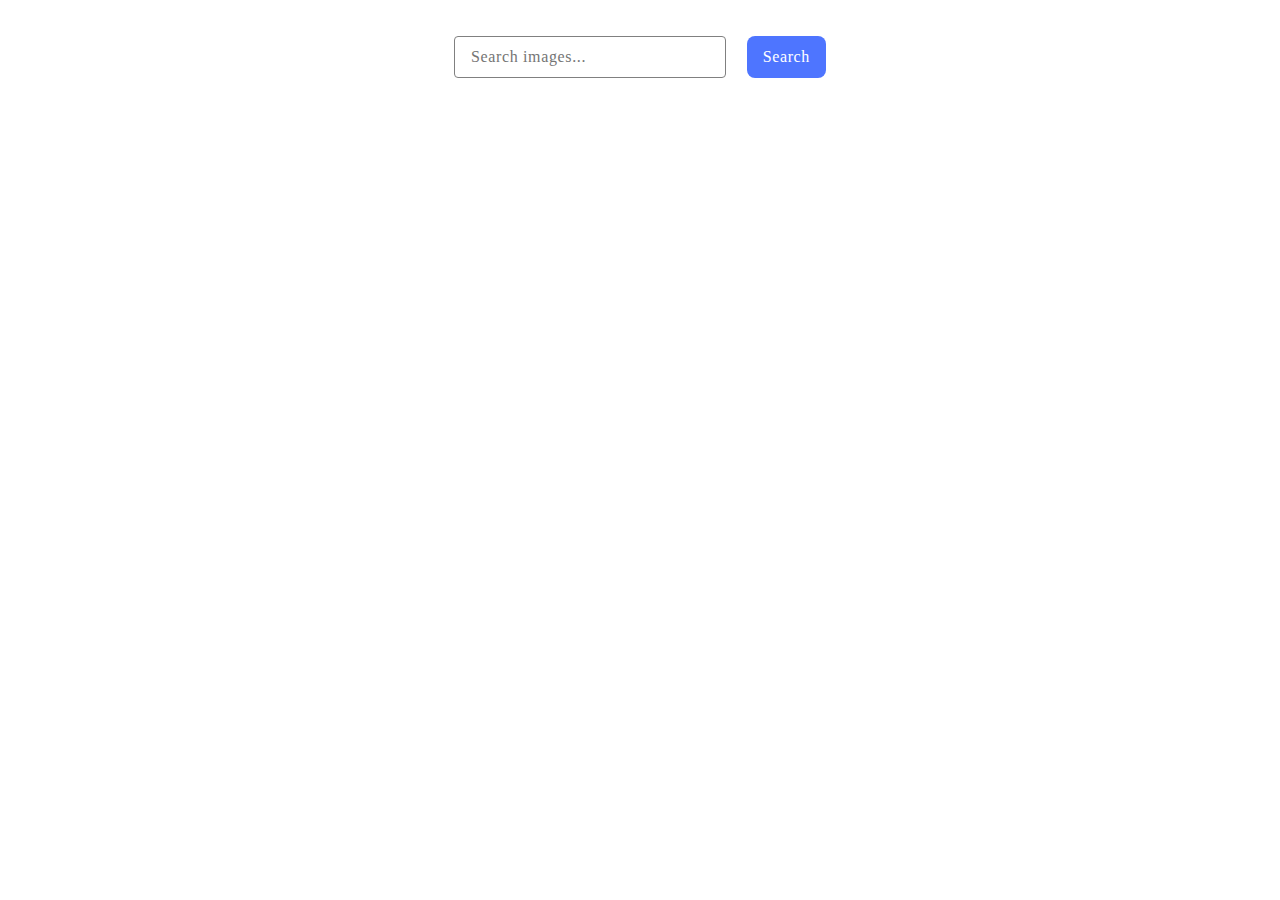
<file: src/index.html>
<!DOCTYPE html>
<html lang="en">
  <head>
    <meta charset="UTF-8" />
    <meta name="viewport" content="width=device-width, initial-scale=1.0" />
    <title>Vanilla App Template</title>
    <link rel="stylesheet" href="./css/styles.css" />
  </head>
  <body>
    <form class="search">
      <input placeholder="Search images..." class="search-field" type="text" />
      <button class="search-button">Search</button>
    </form>
    <div class="loader">Loading images, please wait...</div>
    <ul class="gallery"></ul>
    <script type="module" src="./main.js"></script>
  </body>
</html>
</file>
<file: src/css/styles.css>
/**
  |============================
  | include css partials with
  | default @import url()
  |============================
*/
@import url('./reset.css');

:root {
  font-family: Inter, Avenir, Helvetica, Arial, sans-serif;
  font-size: 16px;
  line-height: 24px;
  font-weight: 400;

  color: #242424;
  background-color: rgba(255, 255, 255, 0.87);

  font-synthesis: none;
  text-rendering: optimizeLegibility;
  -webkit-font-smoothing: antialiased;
  -moz-osx-font-smoothing: grayscale;
  -webkit-text-size-adjust: 100%;
}

.search {
  display: flex;
  justify-content: space-between;
  width: 372px;
  margin: 0 auto;
  margin-top: 36px;
}

.search-field {
  width: 272px;
  padding: 8px 16px;
  border-radius: 4px;
  border: 1px solid #808080;
  color: #808080;
  font-family: Montserrat;
  font-size: 16px;
  font-weight: 400;
  line-height: 24px; /* 150% */
  letter-spacing: 0.64px;
}

.search-button {
  border-radius: 8px;
  background: #4e75ff;
  padding: 8px 16px;
  color: #fff;

  font-family: Montserrat;
  font-size: 16px;
  font-weight: 500;
  line-height: 24px; /* 150% */
  letter-spacing: 0.64px;
  border: none;
}

.search-button:hover {
  background-color: #6c8cff;
}

.gallery {
  display: flex;
  flex-wrap: wrap;
  width: 1128px;
  margin: 0 auto;
  margin-top: 32px;
  gap: 24px;
}

.gallery-item {
  width: calc((100% - 48px) / 3);
  height: 200px;
  border: 1px solid #808080;
  text-align: center;
}

.property-wrapper {
  display: flex;
  justify-content: space-between;
  padding: 0 20px;
}

.gallery-img {
  width: 100%;
  height: 152px;
  overflow: hidden;
  position: relative;
}

.gallery-img > img {
  width: 100%;
  height: 100%;
  object-fit: cover;
}

.property {
  color: #2e2f42;
  font-family: Montserrat;
  font-size: 12px;
  font-style: normal;
  font-weight: 600;
  line-height: 16px; /* 133.333% */
  letter-spacing: 0.48px;
}

.value {
  display: block;
  color: #2e2f42;
  font-family: Montserrat;
  font-size: 12px;
  font-style: normal;
  font-weight: 400;
  line-height: 24px; /* 200% */
  letter-spacing: 0.48px;
}
.loader {
  width: 272px;
  margin: 20px auto 0;
  display: none;
}
</file>
